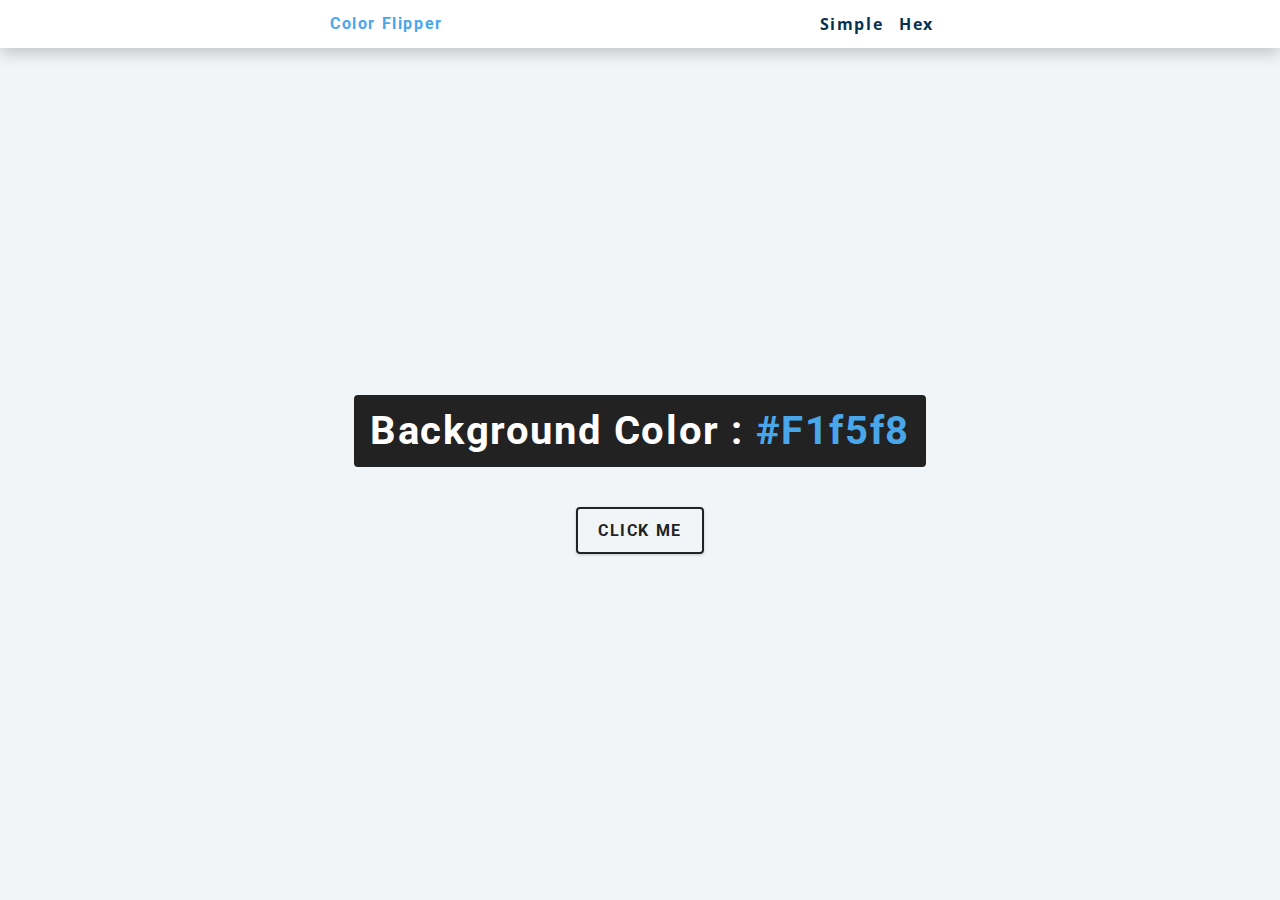
<file: index.html>
<!DOCTYPE html>
<html lang="en">
<head>
    <meta charset="UTF-8" />
    <meta name="viewport" content="width=device-width, initial-scale=1.0" />
    <title>Color Flipper</title>
    <!-- styles -->
    <link rel="stylesheet" href="./style.css" />
</head>
<body>
    <nav>
        <div class="nav-center">
            <h4>color flipper</h4>
            <ul class="nav-links">
                <li><a href="index.html">simple</a></li>
                <li><a href="hex.html">hex</a></li>
            </ul>
        </div>
    </nav>
    <main>
        <div class="container">
            <h2>background color : <span class="color">#f1f5f8</span></h2>
            <button class="btn btn-hero" id="btn">click me</button>
        </div>
    </main>
    <!-- javascript -->
    <script src="./app.js"></script>
</body>
</html>
</file>
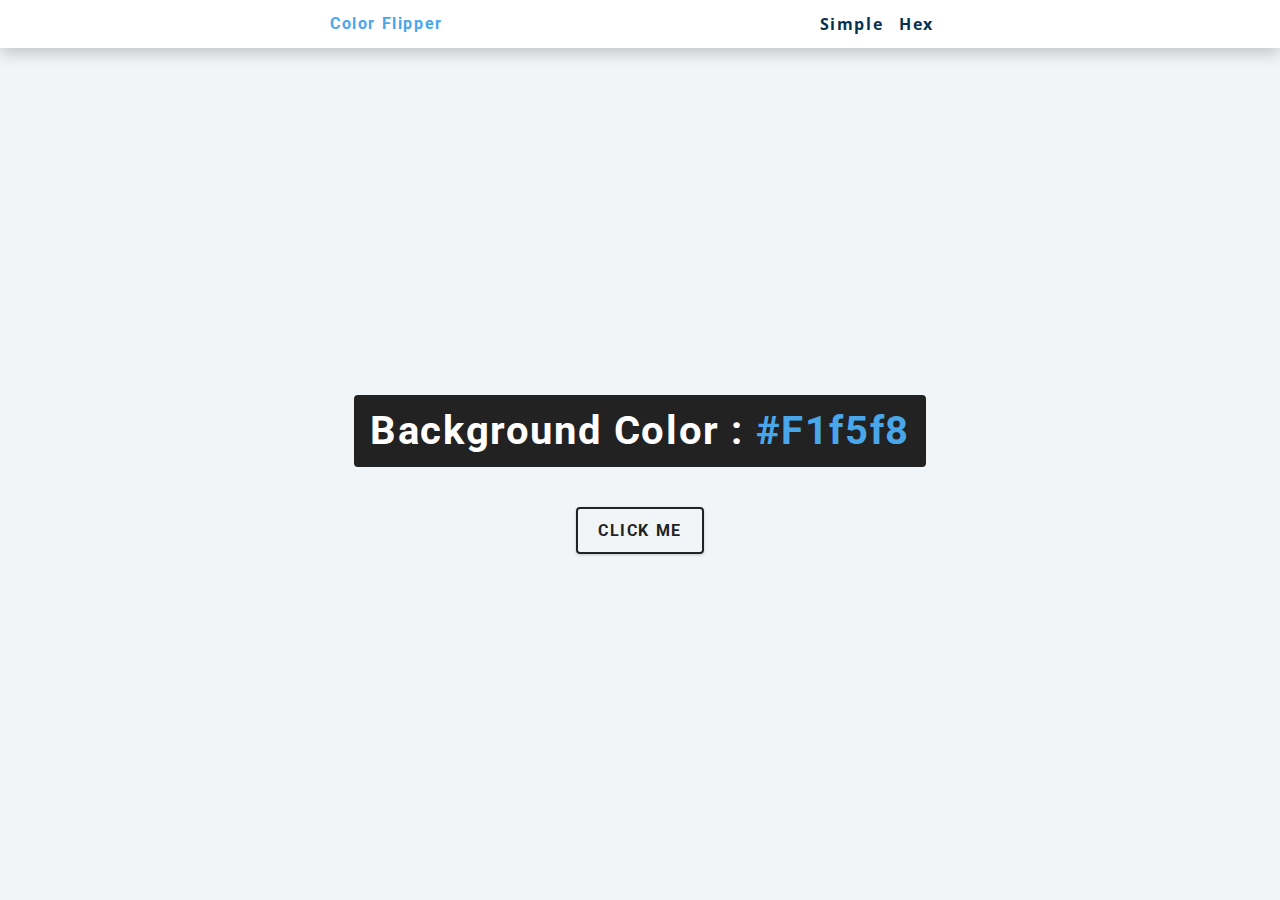
<file: hex.html>
<!DOCTYPE html>
<html lang="en">
<head>
    <meta charset="UTF-8" />
    <meta name="viewport" content="width=device-width, initial-scale=1.0" />
    <title>Color Flipper || Hex</title>
    <!-- styles -->
    <link rel="stylesheet" href="./style.css" />
</head>
<body>
    <nav>
        <div class="nav-center">
            <h4>color flipper</h4>
            <ul class="nav-links">
                <li><a href="index.html">simple</a></li>
                <li><a href="hex.html">hex</a></li>
            </ul>
        </div>
    </nav>
    <main>
        <div class="container">
            <h2>background color : <span class="color">#f1f5f8</span></h2>
            <button class="btn btn-hero" id="btn">click me</button>
        </div>
    </main>
    <!-- javascript -->
    <script src="hex.js"></script>
</body>

</html>
</file>
<file: style.css>
/*Font*/
@import url("https://fonts.googleapis.com/css?family=Open+Sans|Roboto:400,700&display=swap");

/*
=============== 
Variables
===============
*/

:root {
  /* dark shades of primary color*/
  --clr-primary-1: hsl(205, 86%, 17%);
  --clr-primary-2: hsl(205, 77%, 27%);
  --clr-primary-3: hsl(205, 72%, 37%);
  --clr-primary-4: hsl(205, 63%, 48%);
  /* primary/main color */
  --clr-primary-5: hsl(205, 78%, 60%);
  /* lighter shades of primary color */
  --clr-primary-6: hsl(205, 89%, 70%);
  --clr-primary-7: hsl(205, 90%, 76%);
  --clr-primary-8: hsl(205, 86%, 81%);
  --clr-primary-9: hsl(205, 90%, 88%);
  --clr-primary-10: hsl(205, 100%, 96%);
  /* darkest grey - used for headings */
  --clr-grey-1: hsl(209, 61%, 16%);
  --clr-grey-2: hsl(211, 39%, 23%);
  --clr-grey-3: hsl(209, 34%, 30%);
  --clr-grey-4: hsl(209, 28%, 39%);
  /* grey used for paragraphs */
  --clr-grey-5: hsl(210, 22%, 49%);
  --clr-grey-6: hsl(209, 23%, 60%);
  --clr-grey-7: hsl(211, 27%, 70%);
  --clr-grey-8: hsl(210, 31%, 80%);
  --clr-grey-9: hsl(212, 33%, 89%);
  --clr-grey-10: hsl(210, 36%, 96%);
  --clr-white: #fff;
  --clr-red-dark: hsl(360, 67%, 44%);
  --clr-red-light: hsl(360, 71%, 66%);
  --clr-green-dark: hsl(125, 67%, 44%);
  --clr-green-light: hsl(125, 71%, 66%);
  --clr-black: #222;
  --ff-primary: "Roboto", sans-serif;
  --ff-secondary: "Open Sans", sans-serif;
  --transition: all 0.3s linear;
  --spacing: 0.1rem;
  --radius: 0.25rem;
  --light-shadow: 0 5px 15px rgba(0, 0, 0, 0.1);
  --dark-shadow: 0 5px 15px rgba(0, 0, 0, 0.2);
  --max-width: 1170px;
  --fixed-width: 620px;
}
/*
Global Styles
*/

*,
::after,
::before {
  margin: 0;
  padding: 0;
  box-sizing: border-box;
}
body {
  font-family: var(--ff-secondary);
  background: var(--clr-grey-10);
  color: var(--clr-grey-1);
  line-height: 1.5;
  font-size: 0.875rem;
}
ul {
  list-style-type: none;
}
a {
  text-decoration: none;
}
h1,
h2,
h3,
h4 {
  letter-spacing: var(--spacing);
  text-transform: capitalize;
  line-height: 1.25;
  margin-bottom: 0.75rem;
  font-family: var(--ff-primary);
}
h1 {
  font-size: 3rem;
}
h2 {
  font-size: 2rem;
}
h3 {
  font-size: 1.25rem;
}
h4 {
  font-size: 0.875rem;
}
p {
  margin-bottom: 1.25rem;
  color: var(--clr-grey-5);
}
@media screen and (min-width: 800px) {
  h1 {
    font-size: 4rem;
  }
  h2 {
    font-size: 2.5rem;
  }
  h3 {
    font-size: 1.75rem;
  }
  h4 {
    font-size: 1rem;
  }
  body {
    font-size: 1rem;
  }
  h1,
  h2,
  h3,
  h4 {
    line-height: 1;
  }
}

/* section */
.section {
  padding: 5rem 0;
}

.section-center {
  width: 90vw;
  margin: 0 auto;
  max-width: 1170px;
}
@media screen and (min-width: 992px) {
  .section-center {
    width: 95vw;
  }
}
main {
  min-height: 100vh;
  display: grid;
  place-items: center;
}

/*
Nav
*/
nav {
  background: var(--clr-white);
  height: 3rem;
  display: grid;
  align-items: center;
  box-shadow: var(--dark-shadow);
}
.nav-center {
  width: 90vw;
  max-width: var(--fixed-width);
  margin: 0 auto;
  display: flex;
  align-items: center;
  justify-content: space-between;
}
.nav-center h4 {
  margin-bottom: 0;
  color: var(--clr-primary-5);
}
.nav-links {
  display: flex;
}
nav a {
  text-transform: capitalize;
  font-weight: 700;
  font-size: 1rem;
  color: var(--clr-primary-1);
  letter-spacing: var(--spacing);
  margin-right: 1rem;
}
nav a:hover {
  color: var(--clr-primary-5);
}
/*
Container
*/
main {
  min-height: calc(100vh - 3rem);
  display: grid;
  place-items: center;
}
.container {
  text-align: center;
}
.container h2 {
  background: var(--clr-black);
  color: var(--clr-white);
  padding: 1rem;
  border-radius: var(--radius);
  margin-bottom: 2.5rem;
}
.color {
  color: var(--clr-primary-5);
}
.btn-hero {
  font-family: var(--ff-primary);
  text-transform: uppercase;
  background: transparent;
  color: var(--clr-black);
  letter-spacing: var(--spacing);
  display: inline-block;
  font-weight: 700;
  transition: var(--transition);
  border: 2px solid var(--clr-black);
  cursor: pointer;
  box-shadow: 0 1px 3px rgba(0, 0, 0, 0.2);
  border-radius: var(--radius);
  font-size: 1rem;
  padding: 0.75rem 1.25rem;
}
.btn-hero:hover {
  color: var(--clr-white);
  background: var(--clr-black);
}
</file>
